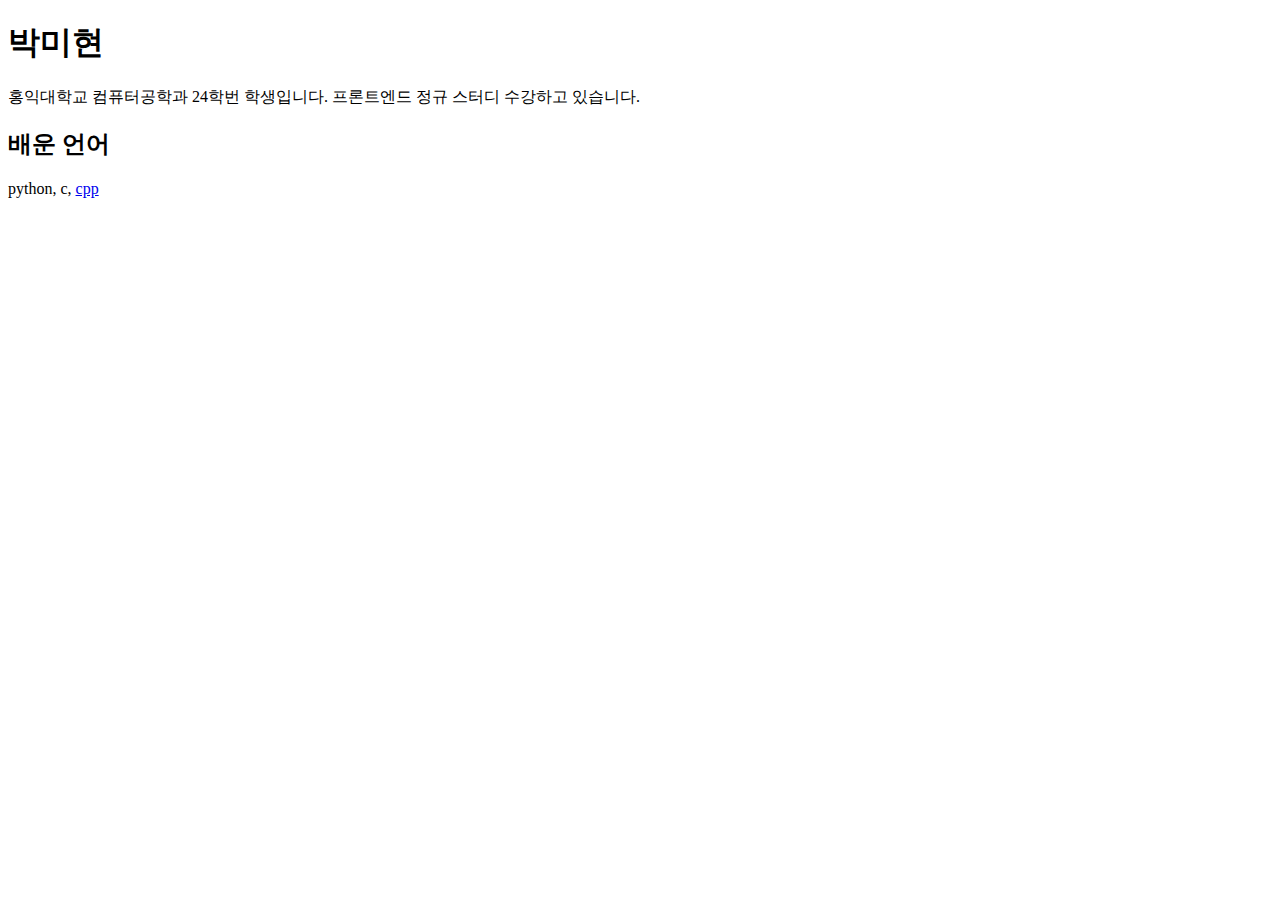
<file: week1/index.html>
<!DOCTYPE html>
<html>
    <head>
        <title>introduction</title>
    </head>
    <body>
        <h1>박미현</h1>
        <p>홍익대학교 컴퓨터공학과 24학번 학생입니다. 프론트엔드 정규 스터디 수강하고 있습니다.</p>
        <h2>배운 언어</h2>
        <p>python, c, <a href="/cpp.html">cpp</a></p>
    </body>
</html>
</file>
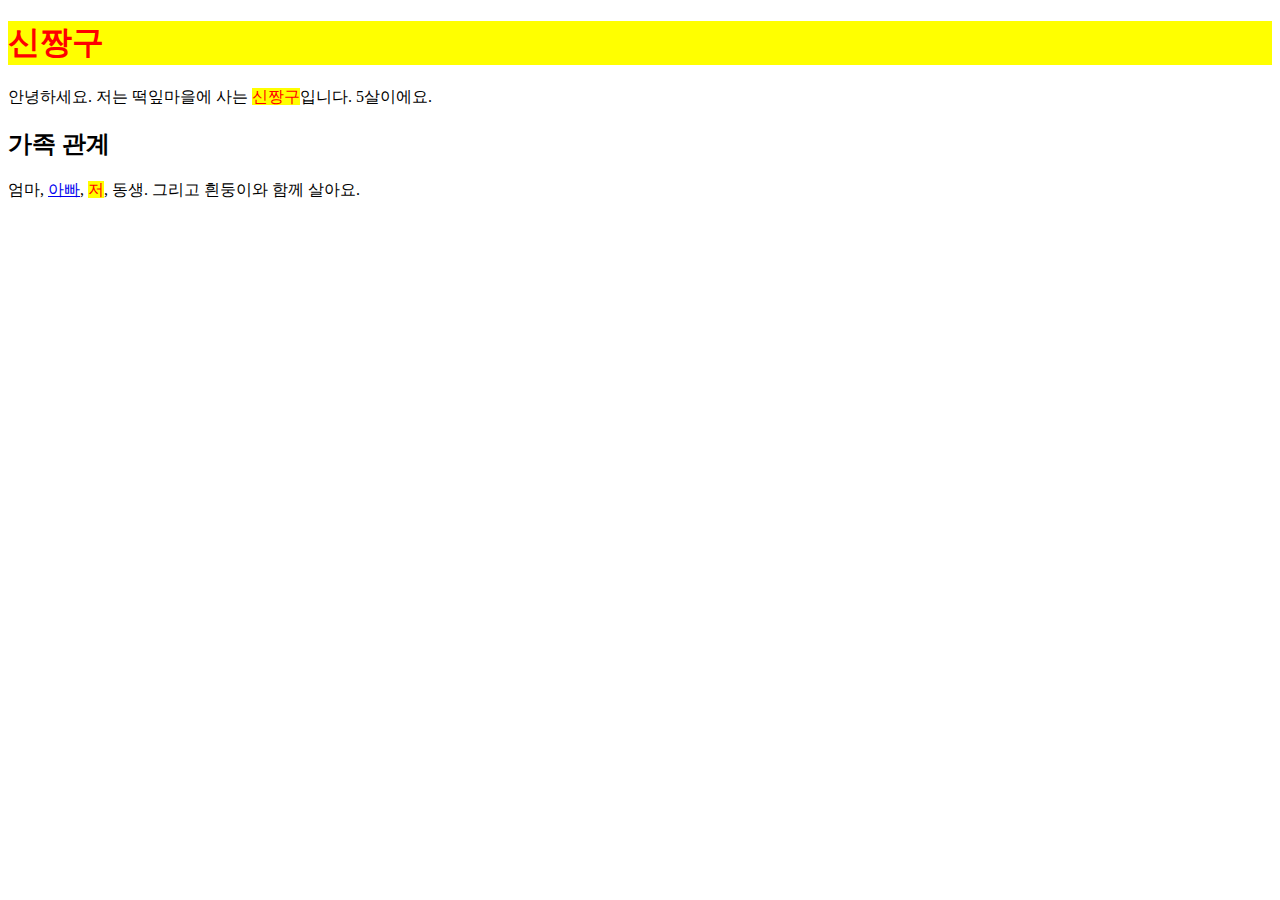
<file: week2/index.html>
<!DOCTYPE html>
<html>
<head>
<title>Hello</title>
<link rel="stylesheet" href="./style.css">
</head>
<body>
<h1 
class="zzang"
>신짱구</h1>
<p>안녕하세요. 저는 떡잎마을에 사는 <span class="zzang">신짱구</span>입니다. 5살이에요.</p>
<h2>
가족 관계
</h2>
<p>엄마, <a href="./father.html">아빠</a>, <span class="zzang"
    >저</span>, 동생. 그리고 흰둥이와 함께 살아요.</p>
</body>
</html>
</file>
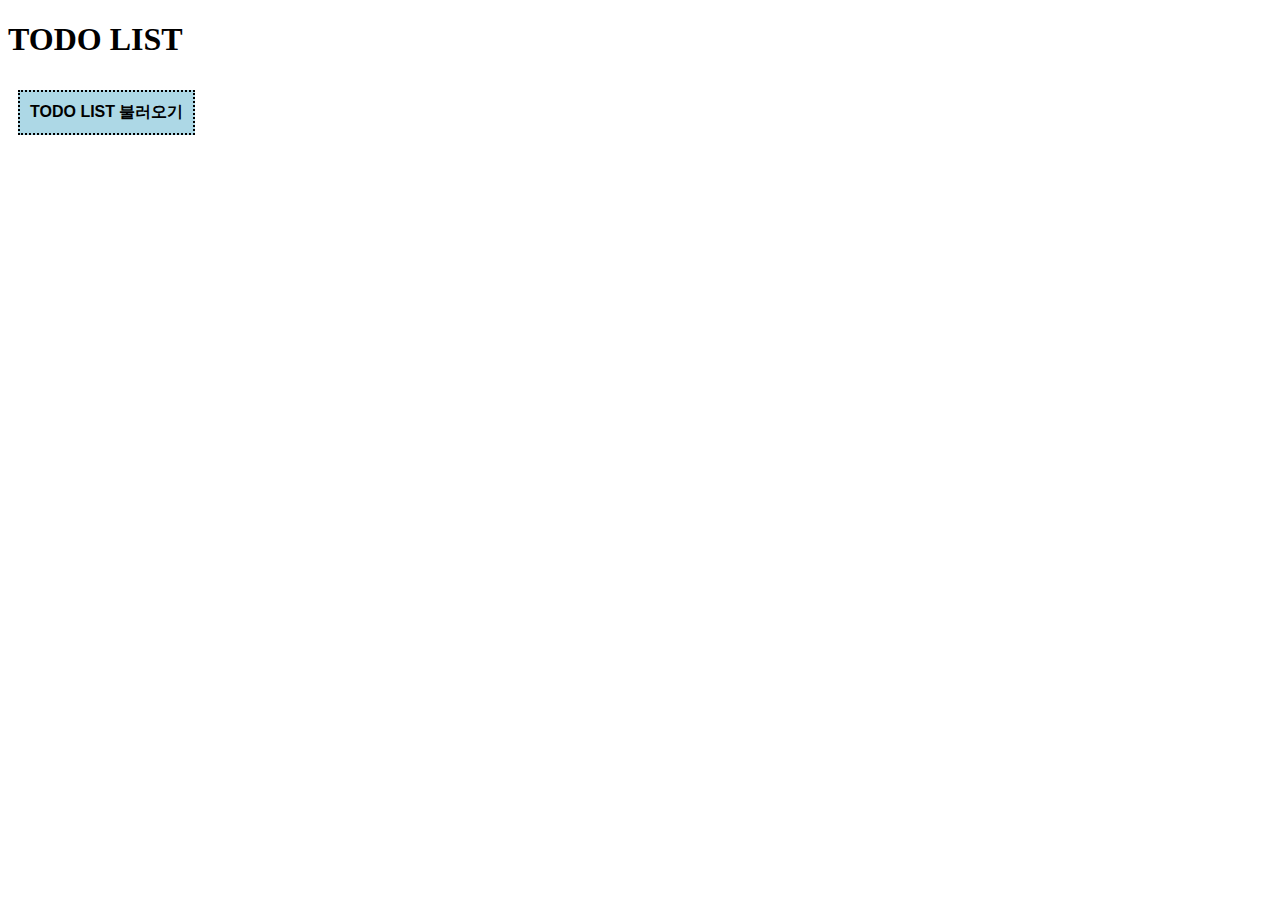
<file: week4/index.html>
<!DOCTYPE html>
<html lang="en">
<head>
    <meta charset="UTF-8">
    <meta name="viewport" content="width=device-width, initial-scale=1.0">
    <title>TODO LIST</title>
    <link rel="stylesheet" href="./style.css">
</head>
<body>
    <h1 id="head">TODO LIST</h1>
    <button id="call">TODO LIST 불러오기</button>
    <div id="root"></div>
    <script src="./script.js"></script>
</body>
</html>
</file>
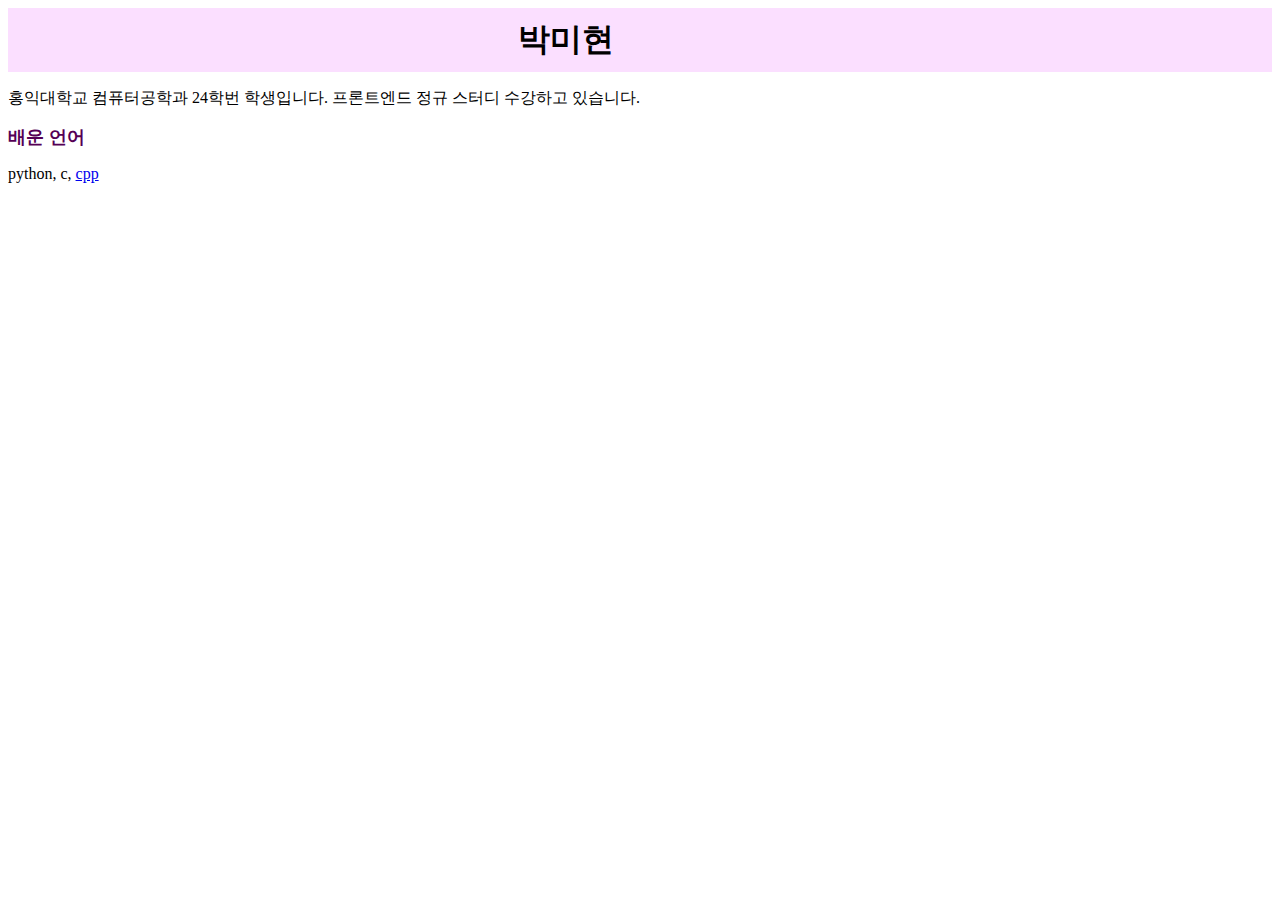
<file: week2/assignment/index.html>
<!DOCTYPE html>
<html>
    <head>
        <title>introduction</title>
        <link rel="stylesheet" href="./style.css">
    </head>
    <body>
        <h1 class="c1">박미현</h1>
        <p>홍익대학교 컴퓨터공학과 24학번 학생입니다. 프론트엔드 정규 스터디 수강하고 있습니다.</p>
        <h2 class="c2">배운 언어</h2>
        <p>python, c, <a href="/cpp.html">cpp</a></p>
    </body>
</html>
</file>
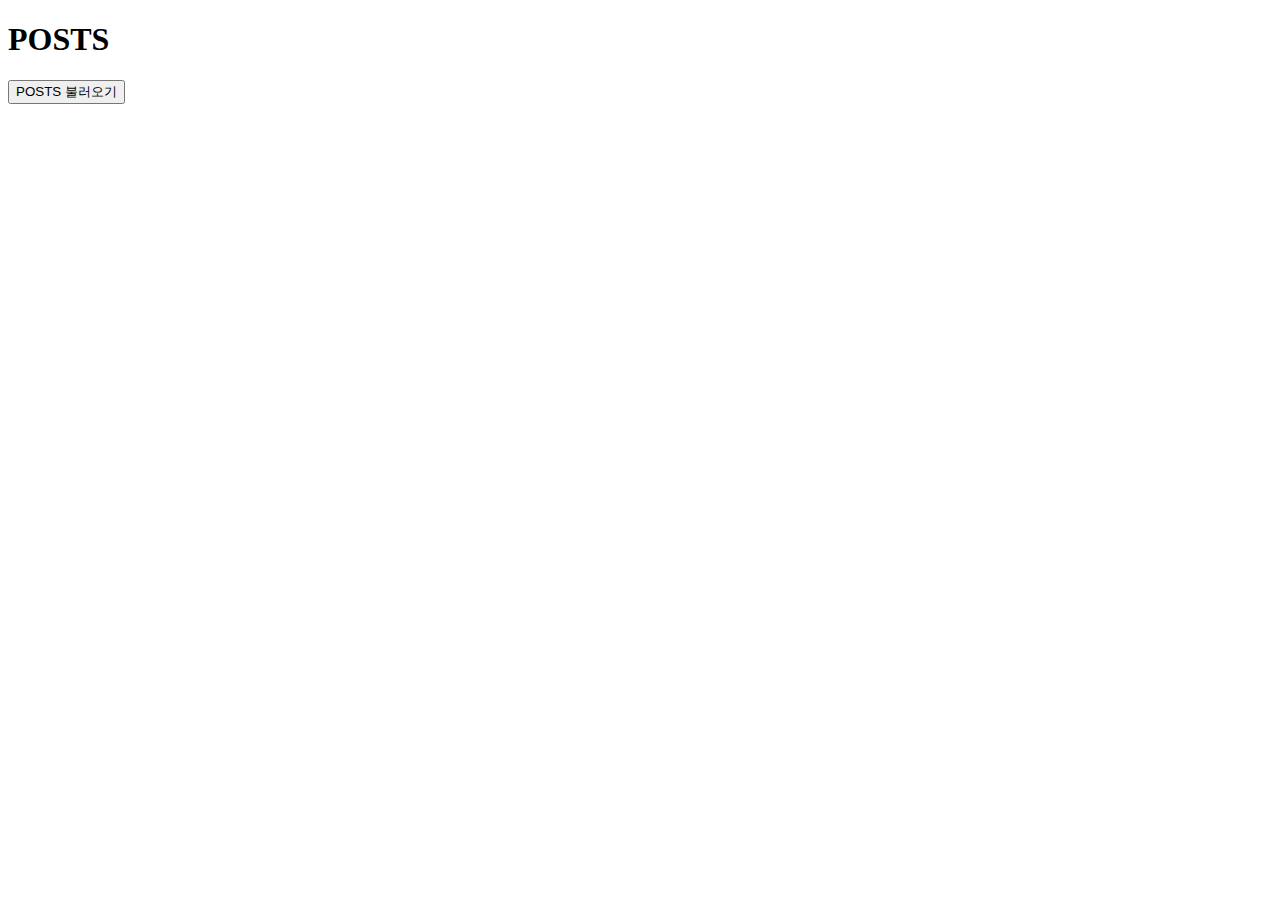
<file: week4/assignment/index.html>
<!DOCTYPE html>
<html lang="en">
<head>
    <meta charset="UTF-8">
    <meta name="viewport" content="width=device-width, initial-scale=1.0">
    <title>POSTS</title>
</head>
<body>
    <h1 id="head">POSTS</h1>
    <button id="call">POSTS 불러오기</button>
    <div id="root"></div>
    <script src="./script.js"></script>
</body>
</html>
</file>
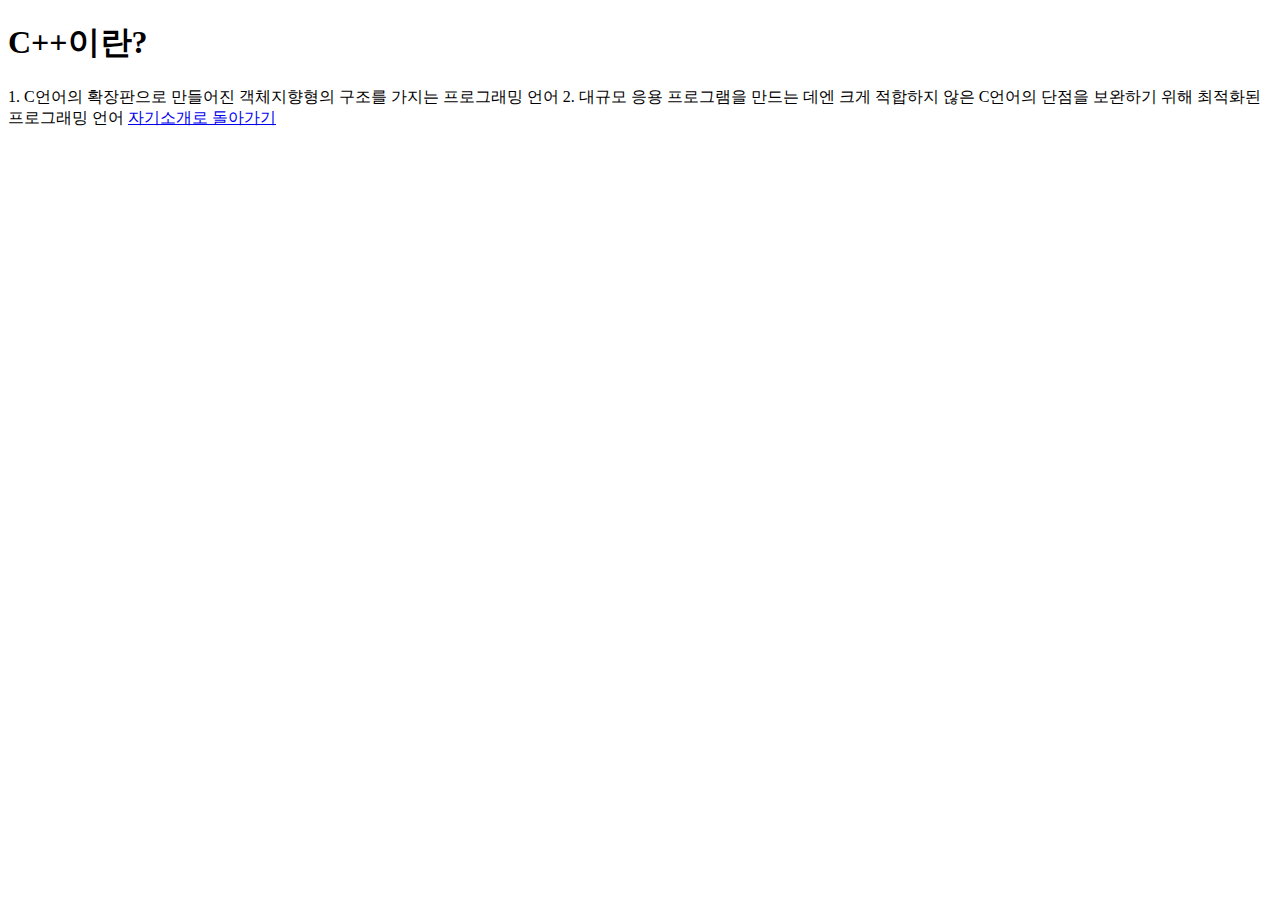
<file: week1/cpp.html>
<!DOCTYPE html>
<html>
    <head>
        <title>cpp</title>
    </head>
    <body>
        <h1>C++이란?</h1>
        <p>1. C언어의 확장판으로 만들어진 객체지향형의 구조를 가지는 프로그래밍 언어
            2. 대규모 응용 프로그램을 만드는 데엔 크게 적합하지 않은 C언어의 단점을 보완하기 위해 최적화된 프로그래밍 언어

            <a href="/index.html">자기소개로 돌아가기</a>
        </p>
    </body>
</html>
</file>
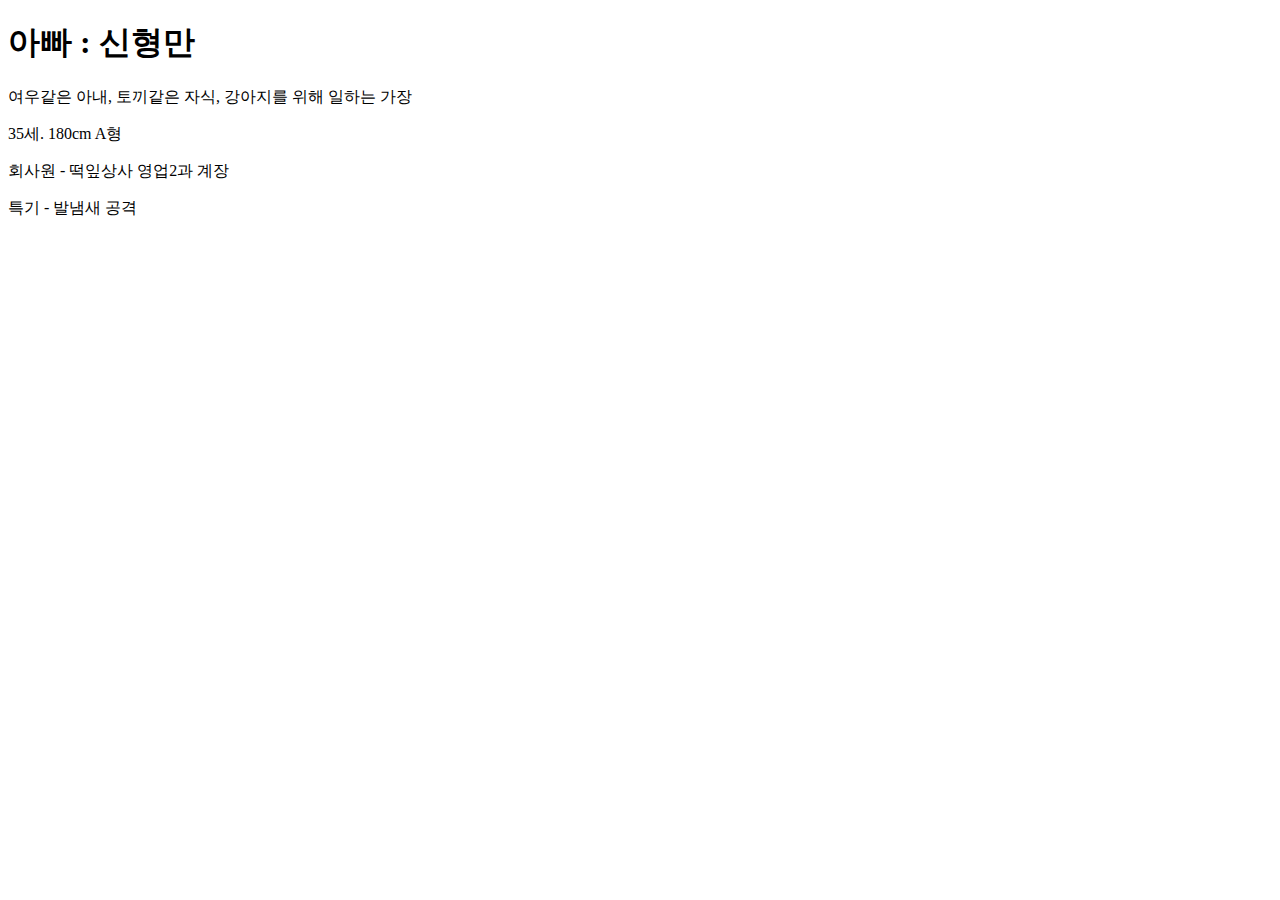
<file: week2/father.html>
<!DOCTYPE html>
<html lang="ko">
<head>
<title>Father</title>

</head>
<body>
    <link rel="stylesheet" href="./style.css">
<h1>아빠 : 신형만</h1>
<p>여우같은 아내, 토끼같은 자식, 강아지를 위해 일하는 가장</p>
<p>35세. 180cm A형</p>
<p>회사원 - 떡잎상사 영업2과 계장</p>
<p>특기 - 발냄새 공격</p>
</body>
</html>
</file>
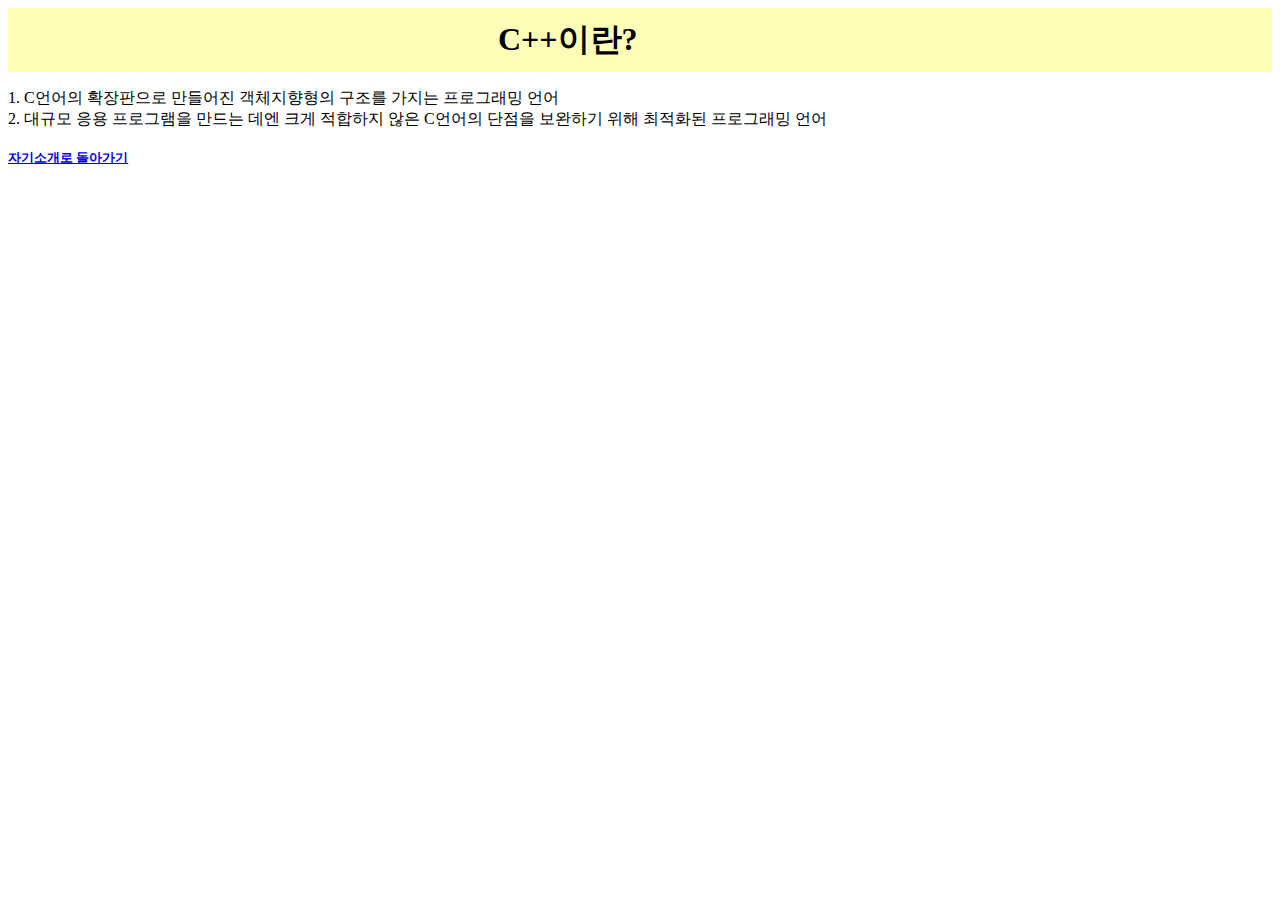
<file: week2/assignment/cpp.html>
<!DOCTYPE html>
<html>
    <head>
        <title>cpp</title>
        <link rel="stylesheet" href="./style.css">
    </head>
    <body>
        <h1 class="c3">C++이란?</h1>
        <p>1. C언어의 확장판으로 만들어진 객체지향형의 구조를 가지는 프로그래밍 언어<br>
        2. 대규모 응용 프로그램을 만드는 데엔 크게 적합하지 않은 C언어의 단점을 보완하기 위해 최적화된 프로그래밍 언어

            <a href="/index.html" class="c4"><br><br>자기소개로 돌아가기</a>
        </p>
    </body>
</html>
</file>
<file: week2/style.css>
.zzang {
    color: red;
    background-color: yellow;
    }
</file>
<file: week4/style.css>
#call {
    background-color: lightblue;
    border: 2px dotted black;
    padding: 10px;
    margin: 10px;
    font-size: 16px;
    font-weight: bold;
}
</file>
<file: week2/assignment/style.css>
.c1 {
    background-color: rgb(251, 223, 255);
    margin: auto;
    padding: 10px 510px;
    }

.c2{
    color: rgb(85, 0, 85);
    font-size:large;
}

.c3{
    background-color: rgb(255, 255, 184);
    margin: auto;
    padding: 10px 490px;
}

.c4{
    font-size: small;
    font-weight: bold;
}
</file>
